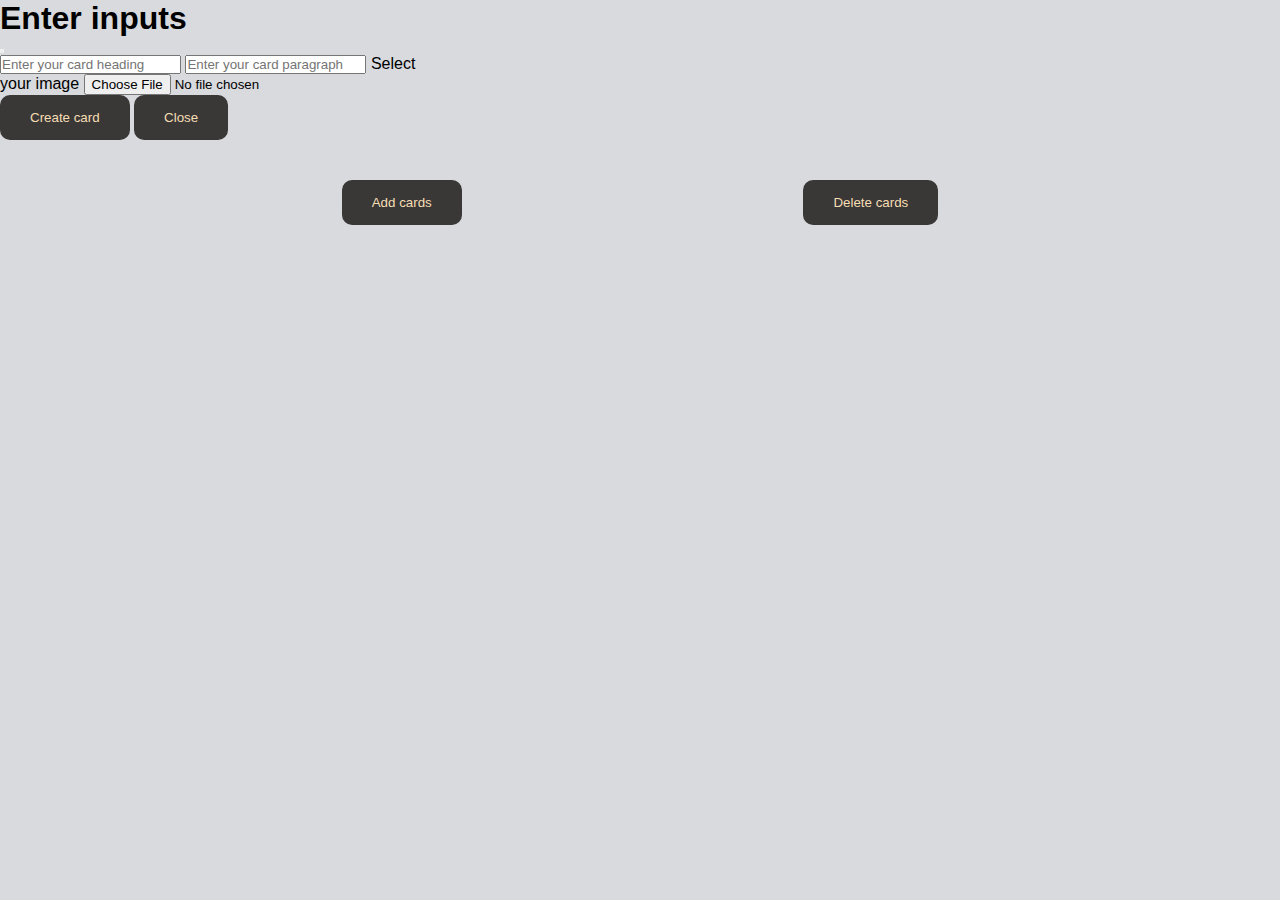
<file: index.html>
<!DOCTYPE html>
<html lang="en">

<head>
    <meta charset="UTF-8">
    <meta name="viewport" content="width=device-width, initial-scale=1.0">
    <title>Document</title>
    <link rel="stylesheet" href="style.css">
    <link href="https://cdn.jsdelivr.net/npm/bootstrap@5.0.2/dist/css/bootstrap.min.css" rel="stylesheet"
        integrity="sha384-EVSTQN3/azprG1Anm3QDgpJLIm9Nao0Yz1ztcQTwFspd3yD65VohhpuuCOmLASjC" crossorigin="anonymous">
</head>


<body>
    <div class="modal fade" id="exampleModal" tabindex="-1" aria-hidden="true">
        <div class="modal-dialog modal-dialog-centered" style="max-width: 420px;">
            <div class="modal-content shadow-lg border-0" style="border-radius: 1rem;">

                <div class="modal-header border-0">
                    <h1 class="modal-title fs-4 fw-bold" id="modalTitle" style="color:black;">
                        <i class="bi bi-person-circle me-2" style="color: black;"></i>Enter inputs
                    </h1>
                    <button type="button" class="btn-close" data-bs-dismiss="modal" aria-label="Close"></button>
                </div>

                <div class="modal-body">

                    <input type="text" id="input1" placeholder="Enter your card heading"
                        class="form-control form-control-lg shadow-sm rounded-3 mb-4">
                    <input type="text" id="input2" placeholder="Enter your card paragraph"
                        class="form-control form-control-lg shadow-sm rounded-3 mb-4">
                    <label for="input3" class="form-label">Select your image</label>
                    <input type="file" id="input3" class="form-control form-control-lg shadow-sm rounded-3 mb-4" />


                </div>

                <div class="modal-footer border-0">
                    <button type="button" class="btn1 btn2" data-bs-dismiss="modal" onclick="createcard()">Create
                        card</button>
                    <button type="button" class="btn1 btn2" data-bs-dismiss="modal">Close</button>
                </div>

            </div>
        </div>
    </div>



    <div class="up">
        <button type="button" class="btn1" data-bs-toggle="modal" data-bs-target="#exampleModal">Add
            cards</button>
        <button class="btn1" onclick="deletecard()">Delete cards</button>

    </div>
    <div id="card" class="cardscontainer">

    </div>

    <button hidden="" class="delete btn1" onclick="delfoot()" id="mybtn">🗑️ Delete Selected</button>
    <script src="app.js"></script>
    <script src="https://cdn.jsdelivr.net/npm/bootstrap@5.0.2/dist/js/bootstrap.bundle.min.js"
        integrity="sha384-MrcW6ZMFYlzcLA8Nl+NtUVF0sA7MsXsP1UyJoMp4YLEuNSfAP+JcXn/tWtIaxVXM"
        crossorigin="anonymous"></script>
</body>

</html>
</file>
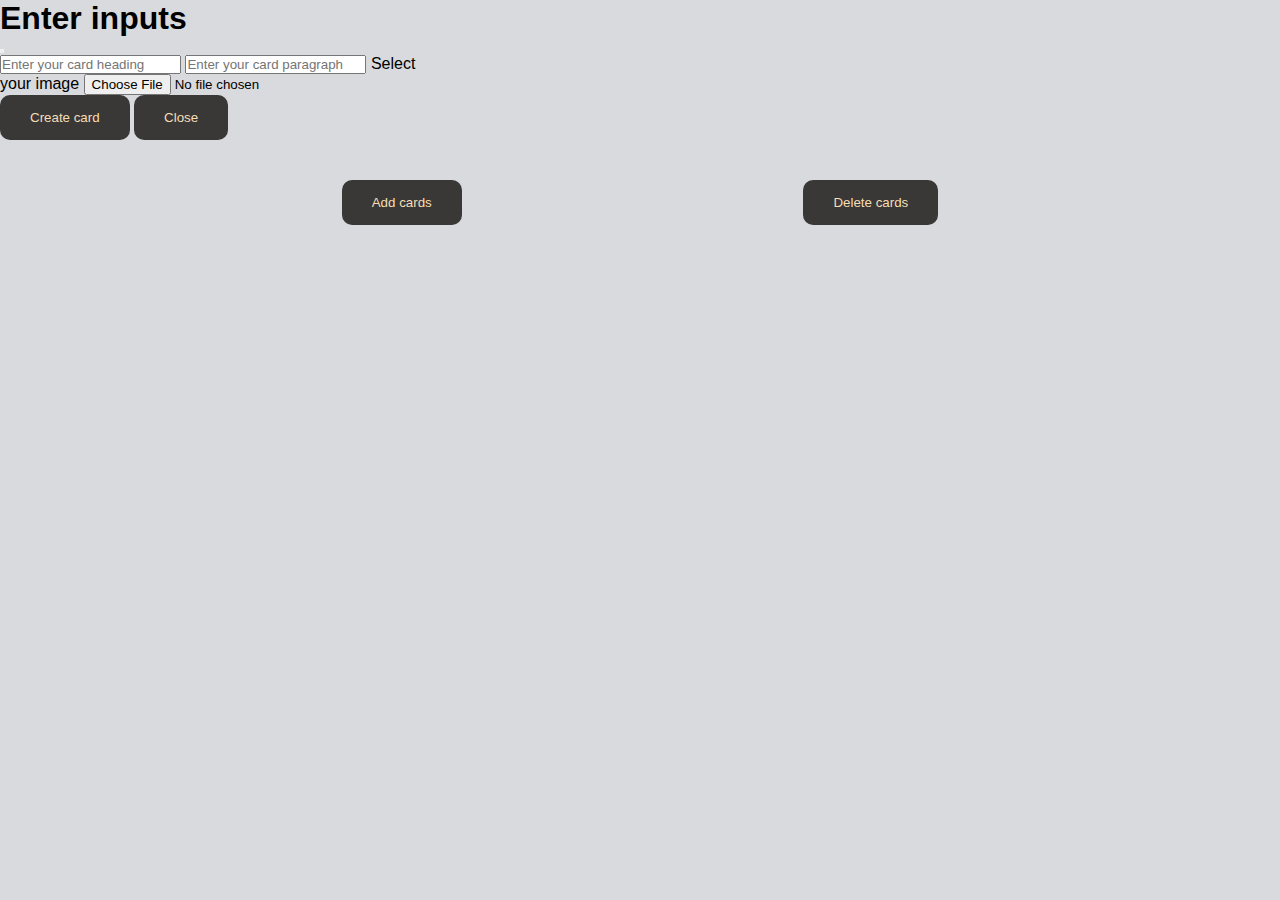
<file: dashboard.html>
<!DOCTYPE html>
<html lang="en">

<head>
    <meta charset="UTF-8">
    <meta name="viewport" content="width=device-width, initial-scale=1.0">
    <title>Document</title>
    <link rel="stylesheet" href="style.css">
    <link href="https://cdn.jsdelivr.net/npm/bootstrap@5.0.2/dist/css/bootstrap.min.css" rel="stylesheet"
        integrity="sha384-EVSTQN3/azprG1Anm3QDgpJLIm9Nao0Yz1ztcQTwFspd3yD65VohhpuuCOmLASjC" crossorigin="anonymous">
</head>


<body>
    <div class="modal fade" id="exampleModal" tabindex="-1" aria-hidden="true">
        <div class="modal-dialog modal-dialog-centered" style="max-width: 420px;">
            <div class="modal-content shadow-lg border-0" style="border-radius: 1rem;">

                <div class="modal-header border-0">
                    <h1 class="modal-title fs-4 fw-bold" id="modalTitle" style="color:black;">
                        <i class="bi bi-person-circle me-2" style="color: black;"></i>Enter inputs
                    </h1>
                    <button type="button" class="btn-close" data-bs-dismiss="modal" aria-label="Close"></button>
                </div>

                <div class="modal-body">

                    <input type="text" id="input1" placeholder="Enter your card heading"
                        class="form-control form-control-lg shadow-sm rounded-3 mb-4">
                    <input type="text" id="input2" placeholder="Enter your card paragraph"
                        class="form-control form-control-lg shadow-sm rounded-3 mb-4">
                    <label for="input3" class="form-label">Select your image</label>
                    <input type="file" id="input3" class="form-control form-control-lg shadow-sm rounded-3 mb-4" />


                </div>

                <div class="modal-footer border-0">
                    <button type="button" class="btn1 btn2" data-bs-dismiss="modal" onclick="createcard()">Create
                        card</button>
                    <button type="button" class="btn1 btn2" data-bs-dismiss="modal">Close</button>
                </div>

            </div>
        </div>
    </div>



    <div class="up">
        <button type="button" class="btn1" data-bs-toggle="modal" data-bs-target="#exampleModal">Add
            cards</button>
        <button class="btn1" onclick="deletecard()">Delete cards</button>

    </div>
    <div id="card" class="cardscontainer">

    </div>

    <button hidden="" class="delete btn1" onclick="delfoot()" id="mybtn">🗑️ Delete Selected</button>
    <script src="app.js"></script>
    <script src="https://cdn.jsdelivr.net/npm/bootstrap@5.0.2/dist/js/bootstrap.bundle.min.js"
        integrity="sha384-MrcW6ZMFYlzcLA8Nl+NtUVF0sA7MsXsP1UyJoMp4YLEuNSfAP+JcXn/tWtIaxVXM"
        crossorigin="anonymous"></script>
</body>

</html>
</file>
<file: style.css>
* {
    margin: 0;
    padding: 0;
    box-sizing: border-box;
    font-family: 'Trebuchet MS', 'Lucida Sans Unicode', 'Lucida Grande', 'Lucida Sans', Arial, sans-serif;
}

body {
    background-color: #d8dadd;
}

.up {
    display: flex;
    justify-content: space-evenly;
    width: 100%;
    margin-top: 40px;
}

.btn1 {
    padding: 15px 30px;
    border: none;
    border-radius: 10px;
    background-color: rgb(58, 55, 55);
    color: wheat;

}

.btn1:hover {
    transform: scale(1.1);
    transition: all 0.4s ease;
    background-color: black;
}

.cardscontainer {
    display: grid;
    grid-template-columns: repeat(auto-fit, minmax(250px, 1fr));
    gap: 30px;
    padding: 30px;
    margin: auto;
}

.cards {
    display: flex;
    flex-direction: column;
    position: relative;
    width: 100%;
    height: auto;
    word-wrap: break-word;
    overflow-wrap: break-word;
    word-break: break-word;
    border-radius: 20px;
    box-shadow: 0 -4px 10px rgba(0, 0, 0, 0.08), 3px 8px 10px rgb(117, 111, 111);
}

.cards:hover {
    transform: scale(1.01);
    transition: all 0.3s ease;
}


.cards h2 {
    height: 70px;
    overflow: hidden;
    margin: 25px 15px 3px;
}

.cards p {
    height: 50px;
    overflow: hidden;
    margin: 0px 15px 10px;
}

.select-card {
    position: absolute;
    top: 10px;
    right: 15px;
    width: 17px;
    height: 17px;
    cursor: pointer;
    accent-color: rgb(90, 156, 60);
}

.select-card:hover {
    transform: scale(1.1);
}

.card-img {

    height: 200px;
    width: 100%;
    object-fit: cover;
    border-bottom-left-radius: 20px;
    border-bottom-right-radius: 20px;
}

.delete {
    position: fixed;
    bottom: 50px;
    right: 40px;

}

@media (max-width: 480px) {
    .up {
        flex-direction: column;
        align-items: center;
        gap: 15px;
    }

    .btn1 {
        width: 90%;
        font-size: 14px;
        padding: 12px 18px;
        margin: 5px 0;
    }

    .delete {
        width: 80%;
        right: 10%;
        font-size: 14px;
        padding: 10px;
        text-align: center;
    }
}
</file>
